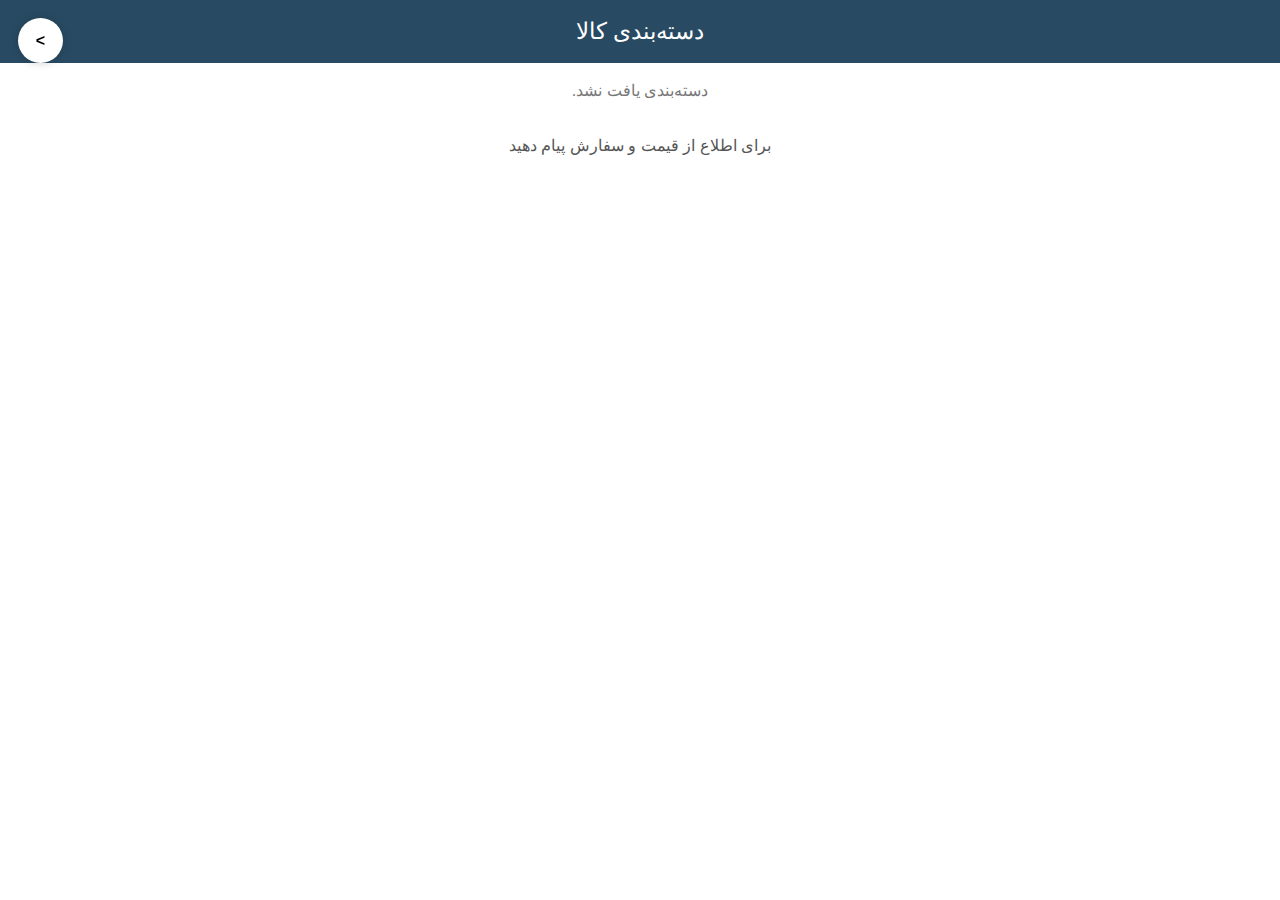
<file: test.html>
<!DOCTYPE html>
<html lang="fa">
<head>
  <meta charset="UTF-8">
  <meta name="viewport" content="width=device-width, initial-scale=1.0">
  <title>دسته‌بندی کالا - Bendar Wood</title>
  <style>
    * {
      margin: 0;
      padding: 0;
      box-sizing: border-box;
    }
    body {
      font-family: sans-serif;
      direction: rtl;
      background-color: #fff;
      padding-bottom: 8vh;
    }
    header {
      background-color: #284b63;
      color: #fff;
      padding: 2vh;
      text-align: center;
      font-size: 2.5vh;
    }

    .container {
      padding: 2vh;
      display: flex;
      flex-direction: column;
      gap: 2vh;
    }

    .product {
      display: flex;
      background: #fff;
      border-radius: 12px;
      box-shadow: 0 3px 10px rgba(0,0,0,0.2);
      overflow: hidden;
    }

    .product img {
      width: 40%;
      aspect-ratio: 3 / 4; /* عکس‌های شما ۳×۴ هستن */
      object-fit: cover;
    }

    .product-info {
      padding: 1.5vh;
      flex: 1;
      display: flex;
      flex-direction: column;
      justify-content: center;
      gap: 1vh;
    }

    .product-info h2 {
      font-size: 2.3vh;
      color: #222;
    }

    .product-info p {
      font-size: 1.8vh;
      color: #555;
    }

    footer {
      text-align: center;
      color: #555;
      font-size: 1.8vh;
      padding: 2vh;
    }

    .back {
      position: fixed;
      top: 2vh;
      left: 2vh;
      background: #fff;
      border-radius: 50%;
      box-shadow: 0 0 10px rgba(0,0,0,0.2);
      width: 5vh;
      height: 5vh;
      display: flex;
      align-items: center;
      justify-content: center;
      font-weight: bold;
      cursor: pointer;
    }
  </style>
</head>
<body>
  <div class="back" onclick="history.back()">></div>
  <header id="catTitle">دسته‌بندی کالا</header>

  <div class="container" id="productList">
    <!-- اینجا با جاوااسکریپت پر میشه -->
  </div>

  <footer>برای اطلاع از قیمت و سفارش پیام دهید</footer>

  <script>
    // گرفتن پارامتر از آدرس
    const params = new URLSearchParams(window.location.search);
    const cat = params.get('cat');
    const title = document.getElementById('catTitle');
    const list = document.getElementById('productList');

    // داده فرضی برای هر دسته
    const data = {
      decor: {
        title: "دکوری و تزئینی",
        items: [
          {img: "img/1.jpg", name: "تابلو چوبی", desc: "طراحی طبیعی و مدرن"},
          {img: "img/2.jpg", name: "مجسمه کوچک", desc: "دست‌ساز و خاص"},
          {img: "img/3.jpg", name: "چراغ رومیزی چوبی", desc: "نور ملایم و زیبا"}
        ]
      },
      gift: {
        title: "پکیج هدیه",
        items: [
          {img: "img/5.jpg", name: "ست هدیه چوبی", desc: "شامل ماگ و تخته سرو"},
          {img: "img/6.jpg", name: "پکیج خاص", desc: "هدیه‌ای متفاوت"}
        ]
      },
      cup: {
        title: "لیوان چوبی",
        items: [
          {img: "img/7.jpg", name: "لیوان طبیعی", desc: "ساخته شده از چوب گردو"},
          {img: "img/8.jpg", name: "ست دو عددی", desc: "مناسب نوشیدنی گرم"}
        ]
      },
      dish: {
        title: "ظروف پذیرایی",
        items: [
          {img: "img/9.jpg", name: "ظرف پذیرایی بیضی", desc: "زیبا و مقاوم"},
          {img: "img/10.jpg", name: "تخته سرو", desc: "برای سرو غذا و دسر"}
        ]
      }
    };

    // ست کردن عنوان و لیست محصولات
    if (data[cat]) {
      title.textContent = data[cat].title;
      data[cat].items.forEach(item => {
        const div = document.createElement("div");
        div.className = "product";
        div.innerHTML = `
          <img src="${item.img}" alt="${item.name}">
          <div class="product-info">
            <h2>${item.name}</h2>
            <p>${item.desc}</p>
          </div>
        `;
        list.appendChild(div);
      });
    } else {
      list.innerHTML = "<p style='text-align:center;color:#777'>دسته‌بندی یافت نشد.</p>";
    }
  </script>
</body>
</html>
</file>
